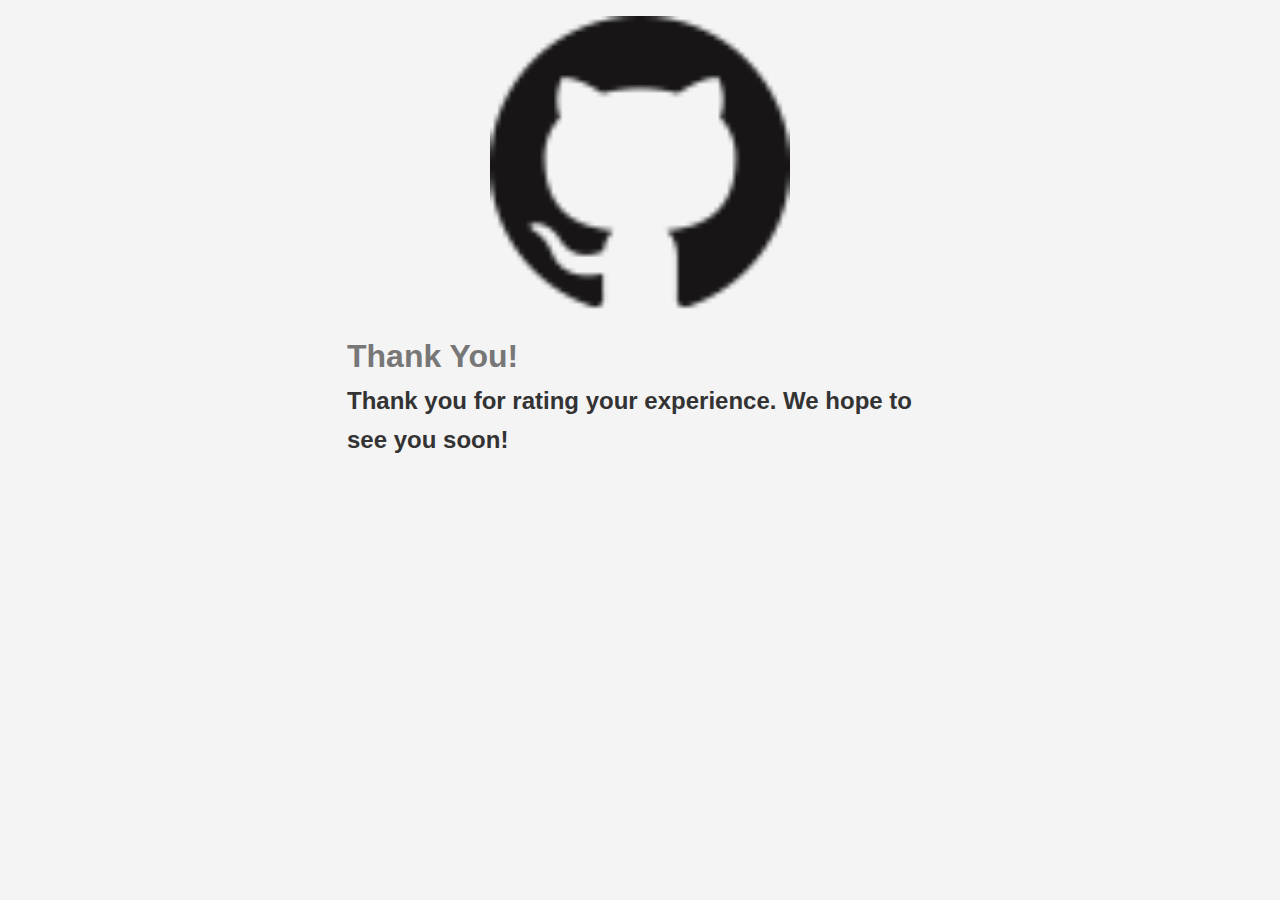
<file: feedbackapp/template/success.html>
<!DOCTYPE html>
<html lang="en">
<head>
    <meta charset="UTF-8">
    <meta name="viewport" content="width=device-width, initial-scale=1.0">
    <meta http-equiv="X-UA-Compatible" content="ie=edge">
    <link rel="stylesheet" href="../static/style.css">
    <title>Document</title>
</head>
<body>
    <div class="container">
         <img src="../static/logo.png" alt="Github" class="logo">
         <h1>Thank You!</h1>
         <h2>Thank you for rating your experience. We hope to see you soon!</h2>
    </div>
    
</body>
</html>
</file>
<file: feedbackapp/static/style.css>
*{
    box-sizing: border-box;
    margin: 0;
    padding: 0;
}

body{
    background: #f4f4f4;
    font-family: Arial, Helvetica, sans-serif;
    color: #333;
    line-height: 1.6;
}

.container{
    max-width: 650px;
    margin: 1rem auto;
    overflow: auto;
    padding: 0 2rem;
}

h1{
    color: #777;
    margin-top: 15px;
}

h3{
    margin-bottom: 10px;
}

img{
    width: 100%;
}

.message{
    text-align: center;
    padding: 5px;
    border: #ccc dotted 2px;
    margin-top: 2rem;
}

.logo{
    width: 300px;
    display: block;
    margin: auto;
}

.form-group{
    margin: 1rem 0;
}

input[type='text'],
select
textarea {
    display: block;
    width: 100%;
    padding: 0.4rem;
    font-size: 1.2rem;
    border: 1px solid #ccc;
}

.btn{
    display: block;
    width: 100%;
    background: #333;
    color: #fff;
    padding: 10px 20px;
    border: none;
    cursor: pointer;
    outline: none;
    margin-top: 1rem;
}
</file>
